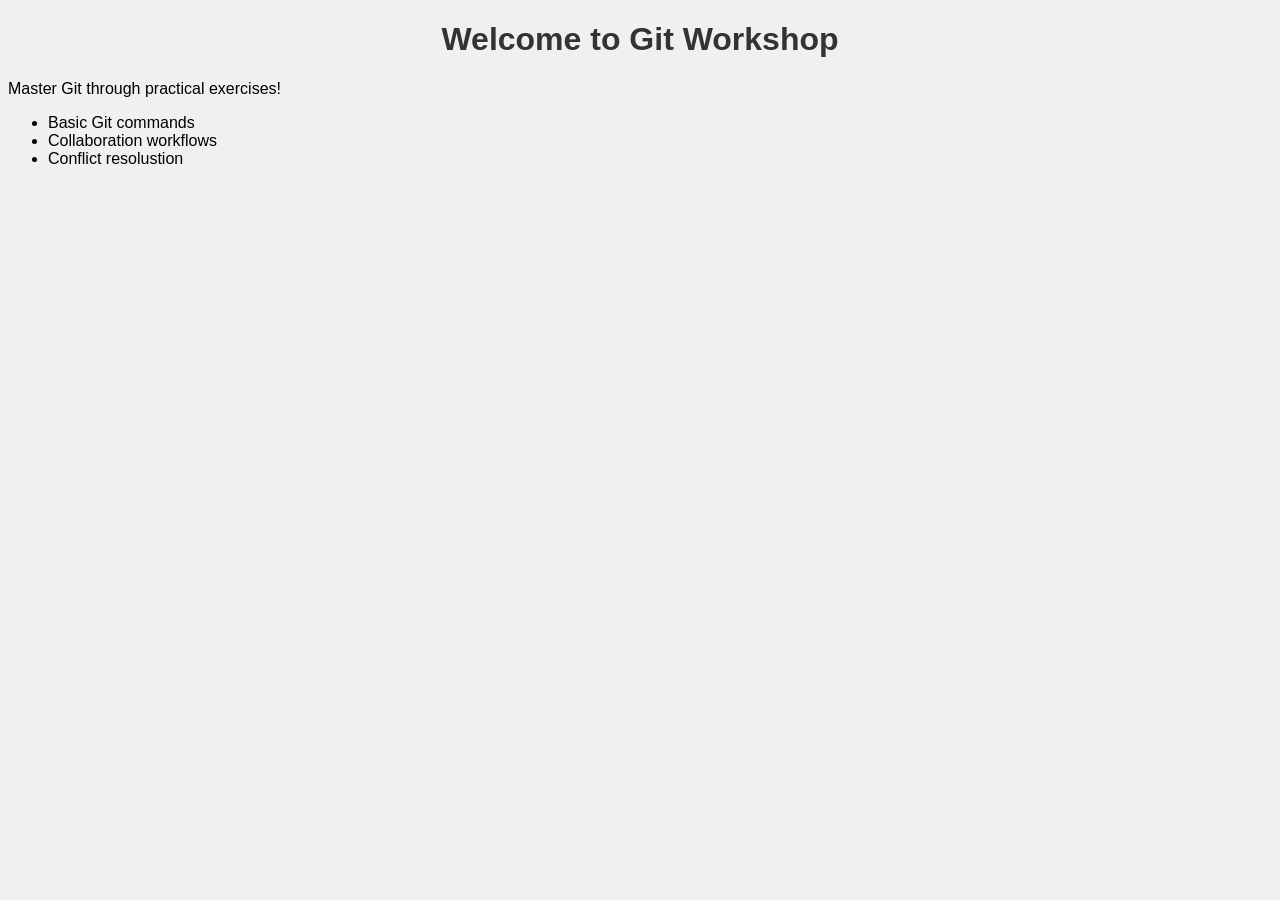
<file: index.html>
<!DOCTYPE html>
<html>
<head>
   <title>Awesome Git Workshop</title>
   <link rel="stylesheet" href="style.css">
</head>
<body>
   <h1> Welcome to Git Workshop</h1>
   <p>Master Git through practical exercises!</p>
   <ul>
      <li>Basic Git commands</li>
      <li>Collaboration workflows</li>
      <li>Conflict resolustion</li>
   </ul>
</body>
</html>
</file>
<file: style.css>
body { font-family: Arial; background-color: #f0f0f0;}
h1 { color: #333; text-align: center; }
</file>
